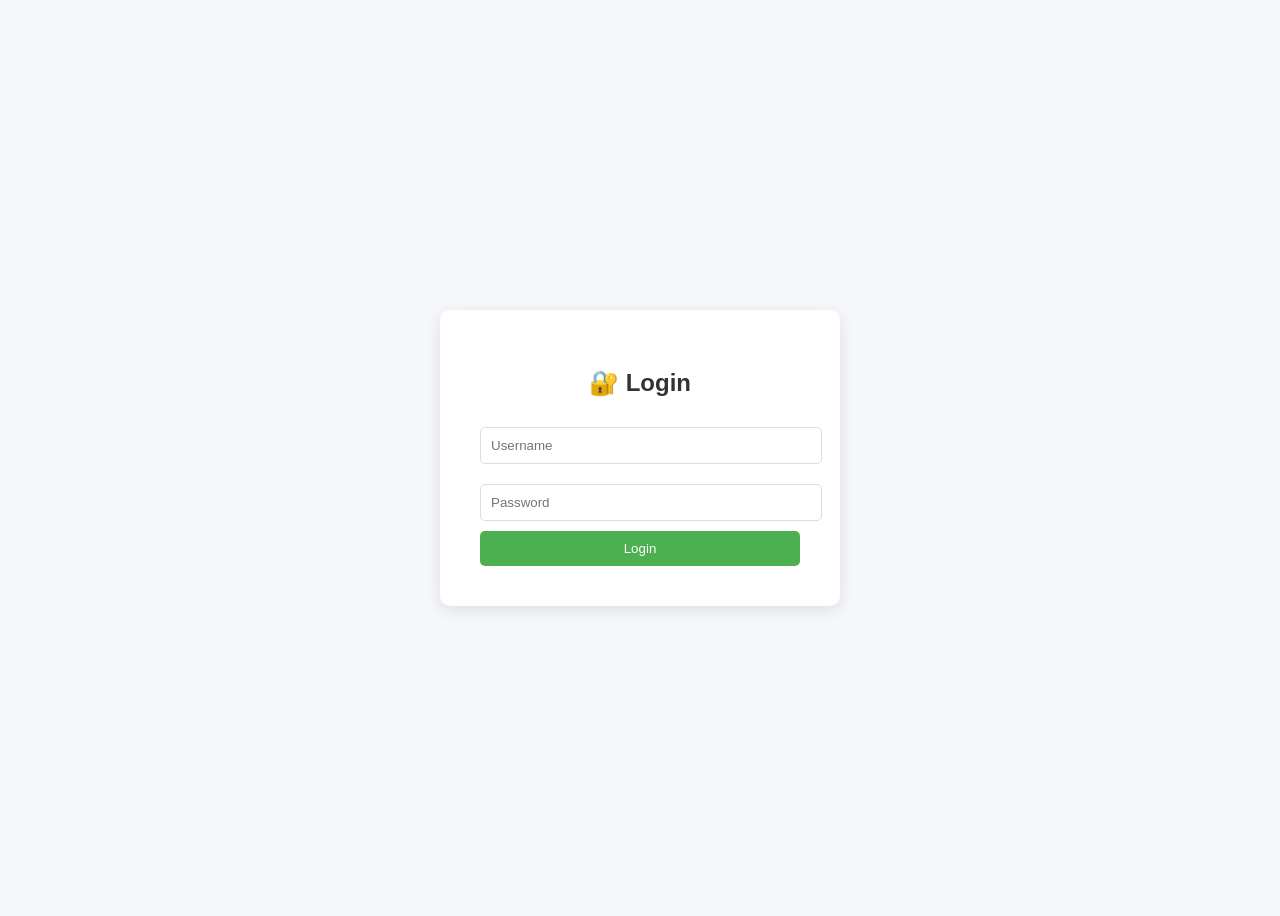
<file: templates/login.html>
<!DOCTYPE html>
<html lang="en">
<head>
<meta charset="UTF-8">
<title>Login</title>

<style>

body {
    font-family: Arial, sans-serif;
    background: #f5f7fb;
    display: flex;
    justify-content: center;
    align-items: center;
    height: 100vh;
}

.login-box {
    background: white;
    padding: 40px;
    width: 320px;
    border-radius: 10px;
    box-shadow: 0 4px 15px rgba(0,0,0,0.1);
    text-align: center;
}

h2 {
    margin-bottom: 20px;
    color: #333;
}

input {
    width: 100%;
    padding: 10px;
    margin: 10px 0;
    border-radius: 5px;
    border: 1px solid #ddd;
}

button {
    width: 100%;
    padding: 10px;
    background: #4CAF50;
    color: white;
    border: none;
    border-radius: 5px;
    cursor: pointer;
}

button:hover {
    background: #45a049;
}

</style>

</head>

<body>

<div class="login-box">
<h2>🔐 Login</h2>

<form method="POST">
<input name="username" placeholder="Username" required>
<input name="password" type="password" placeholder="Password" required>
<button type="submit">Login</button>
</form>

</div>

</body>
</html>
</file>
